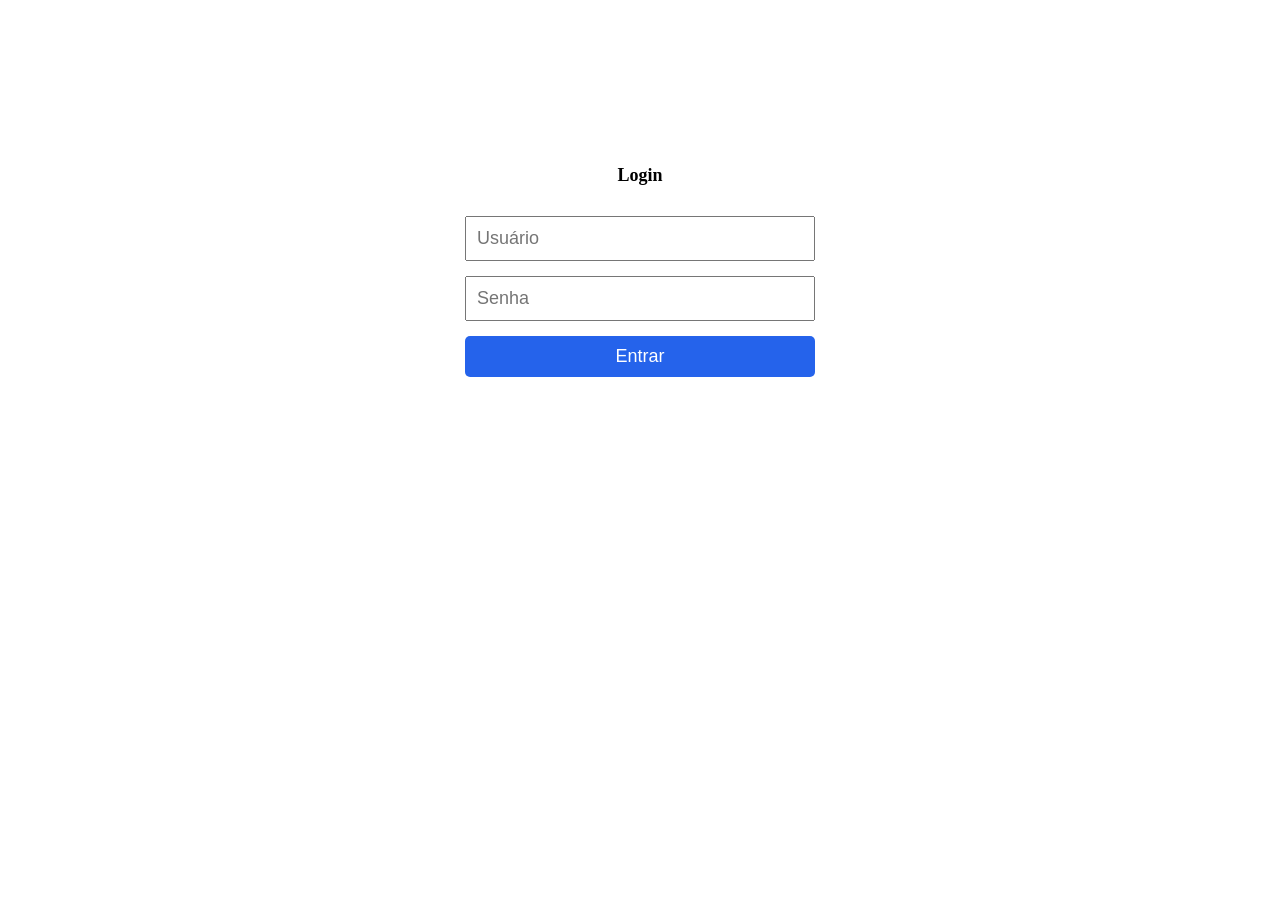
<file: index.html>
<html lang="pt-br">
<head>
  <meta charset="UTF-8">
  <meta http-equiv="X-UA-Compatible" content="IE=edge">
  <meta name="viewport" content="width=device-width, initial-scale=1.0">
  <title>CRUD Funcionários</title>

  <link rel="stylesheet" href="style.css">
  <link href='https://unpkg.com/boxicons@2.1.1/css/boxicons.min.css' rel='stylesheet'>
</head>
<body>

<script>
  if(localStorage.getItem('logado') != 'true'){
    window.location.href = 'login.html'
  }

  function logout(){
    localStorage.removeItem('logado')
    window.location.href = 'login.html'
  }
</script>

<div class="container">

  <div class="topo">
    <button class="logout" onclick="logout()">
      Sair
    </button>
  </div>

  <div class="header">
    <span>Cadastro de Funcionários</span>
    <button onclick="openModal()" id="new">Incluir</button>
  </div>

  <div class="divTable">
    <table>
      <thead>
        <tr>
          <th>Nome</th>
          <th>Função</th>
          <th>Salário</th>
          <th class="acao">Editar</th>
          <th class="acao">Excluir</th>
        </tr>
      </thead>

      <tbody>
      </tbody>
    </table>
  </div>

  <div class="modal-container">
    <div class="modal">

      <form>

        <label for="m-nome">Nome</label>
        <input id="m-nome" type="text" required />

        <label for="m-funcao">Função</label>
        <input id="m-funcao" type="text" required />

        <label for="m-salario">Salário</label>
        <input id="m-salario" type="number" required />

        <button id="btnSalvar">Salvar</button>

      </form>

    </div>
  </div>
</div>

<script src="script.js"></script>
</body>
</html>
</file>
<file: style.css>
*{
  font-size: 18px;
}

.modal-container{
  width: 100vw;
  height: 100vh;
  position: fixed;
  top: 0;
  left: 0;
  background: rgba(0,0,0,0.5);
  display: none;
  align-items: center;
  justify-content: center;
}

.modal-container.active{
  display: flex;
}

.modal{
  background: white;
  padding: 20px;
  border-radius: 10px;
  width: 400px;
}

form{
  display: flex;
  flex-direction: column;
  gap: 10px;
}

form input{
  padding: 10px;
}

form button{
  padding: 10px;
  border: none;
  background: #16a34a;
  color: white;
  border-radius: 5px;
  cursor: pointer;
}

.login-container{
  width: 350px;
  margin: 120px auto;
  background: white;
  padding: 30px;
  border-radius: 10px;
  display: flex;
  flex-direction: column;
  gap: 15px;
}

.login-container h2{
  text-align: center;
}

.login-container input{
  padding: 10px;
}

.login-container button{
  padding: 10px;
  border: none;
  background: #2563eb;
  color: white;
  border-radius: 5px;
  cursor: pointer;
}

#erro{
  color: red;
  text-align: center;
}
</file>
